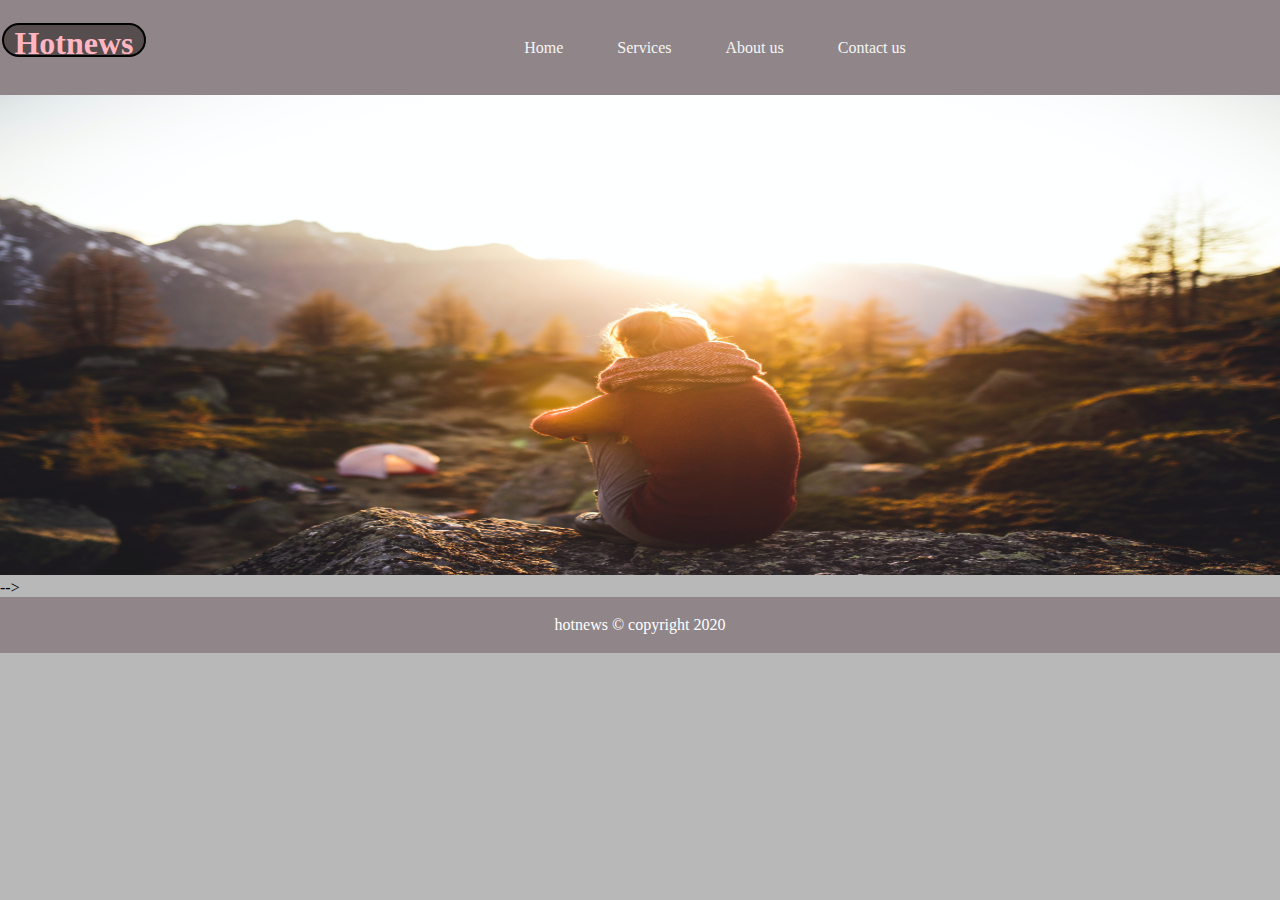
<file: animated website/index.html>
<!DOCTYPE html>
<html>
<head>
	<meta charset="utf-8">
	<title>learning javascript</title>
	<link rel="stylesheet" type="text/css" href="./css/style.css">
</head>
<body>
	
	<section class="container">
<h1 class="logo">Hotnews</h1>

<section class="menu">
	<ul>
		<li class="active"><a href="#">Home</a></li>
		<li><a href="services.html">Services</a></li>
		<li><a href="aboutus.html">About us</a></li>
		<li class="active"><a href="contactus.html">Contact us</a></li>
	</ul>
</section>
    </section>

   <section>
    	<img src="./images/kevoo.JPG.jpg" height="480px", width="100%">
    </section>-->
    <!--<form>
    	width <br>
    	<input type="number" id="width">
    	<br><br>
    	legth <br>
    	<input type="number" id="legth">
    	<br><br>
    	<input type="button" onclick="calc()" value="calculate">
    	<input type="number" id="answer">
    	<br><br>

    </form>-->
    <!--<form>
    	A <br>
    	<input type="number" id="a">
    	<br><br>
    	B <br>
    	<input type="number" id="b">
    	<br><br>
    	C <br>
    	<input type="number" id="c">
    	<br><br>
    	<input type="button" onclick="calck()" value="calculate">
    	<input type="number" id="answer">
    	<br><br>

    </form>-->

    <!--<form>
    	English<br>
    	<input type="number" id="english">
    	<br><br>
    	kiswahili<br>
    	<input type="number" id="kiswahili">
    	<br><br>
    	chemestry<br>
    	<input type="number" id="chemestry">
    	<br><br>
    	maths<br>
    	<input type="number" id="maths">
    	<br><br>
    	geography<br>
    	<input type="number" id="geography">
    	<br><br>
    	history<br>
    	<input type="number" id="history">
    	<br><br>
    	physics<br>
    	<input type="number" id="physics">
    	<br><br>
    	biology<br>
    	<input type="number" id="biology">
    	<br><br>
    	CRE<br>
    	<input type="number" id="cre">
    	<br><br>
    	<input type="button" onclick="marks()" value="TOTAL MARKS">
    	<input type="number" id="results">
    </form>-->


    <!--sign up form-->
     <!--<div id="container1">
    <div id="header">
    <h1>Create Sign Up Form</h1>
    </div>
      <form>
      	<label>Username</label>
      	<input type="text" id="Username"><br><br>

      	<label>Email</label>
      	<input type="email" id="email"><br><br>

      	<label>Password</label>
      	<input type="Password" id="Password"><br><br>

      	<label>Confirm password</label>
      	<input type="Password" id="Password1"><br><br>
      </form>

      <button>Submit</button>
    </div>-->

    <br>
<footer class="footer"><p>hotnews &copy copyright 2020</p></footer>


<script type="text/javascript" src="./js/java.js">
	
</script>

</body>
</html>
</file>
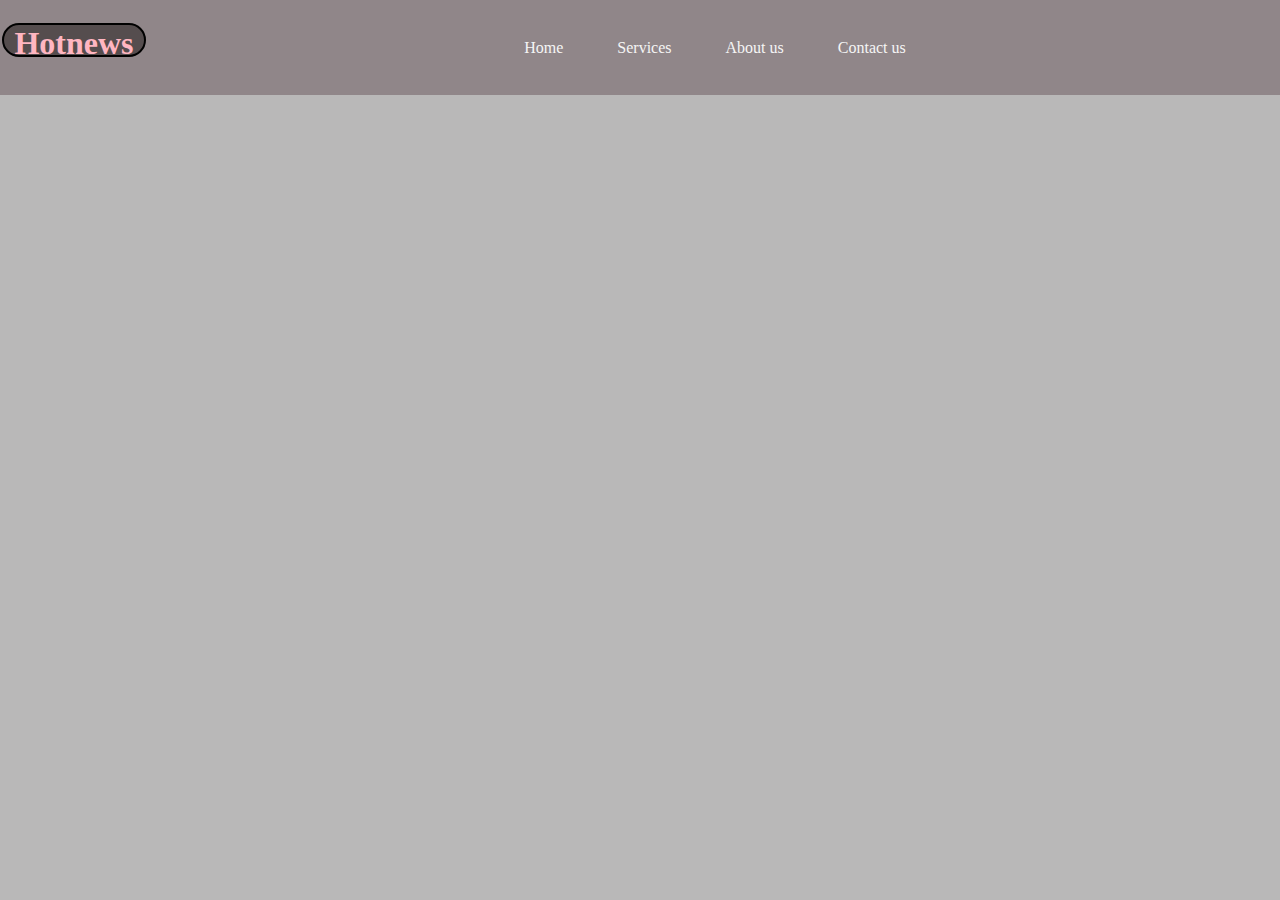
<file: animated website/aboutus.html>
<!DOCTYPE html>
<html>
<head>
	<meta charset="utf-8">
	<title>learning javascript</title>
	<link rel="stylesheet" type="text/css" href="./css/style.css">
</head>
<body>
	
	<section class="container">
<h1 class="logo">Hotnews</h1>

<section class="menu">
	<ul>
		<li><a href="index.html">Home</a></li>
		<li><a href="services.html">Services</a></li>
		<li class="active"><a href="aboutus.html">About us</a></li>
		<li class="active"><a href="contactus.html">Contact us</a></li>
	</ul>
</section>
</section>
       
</body>
</html>
</file>
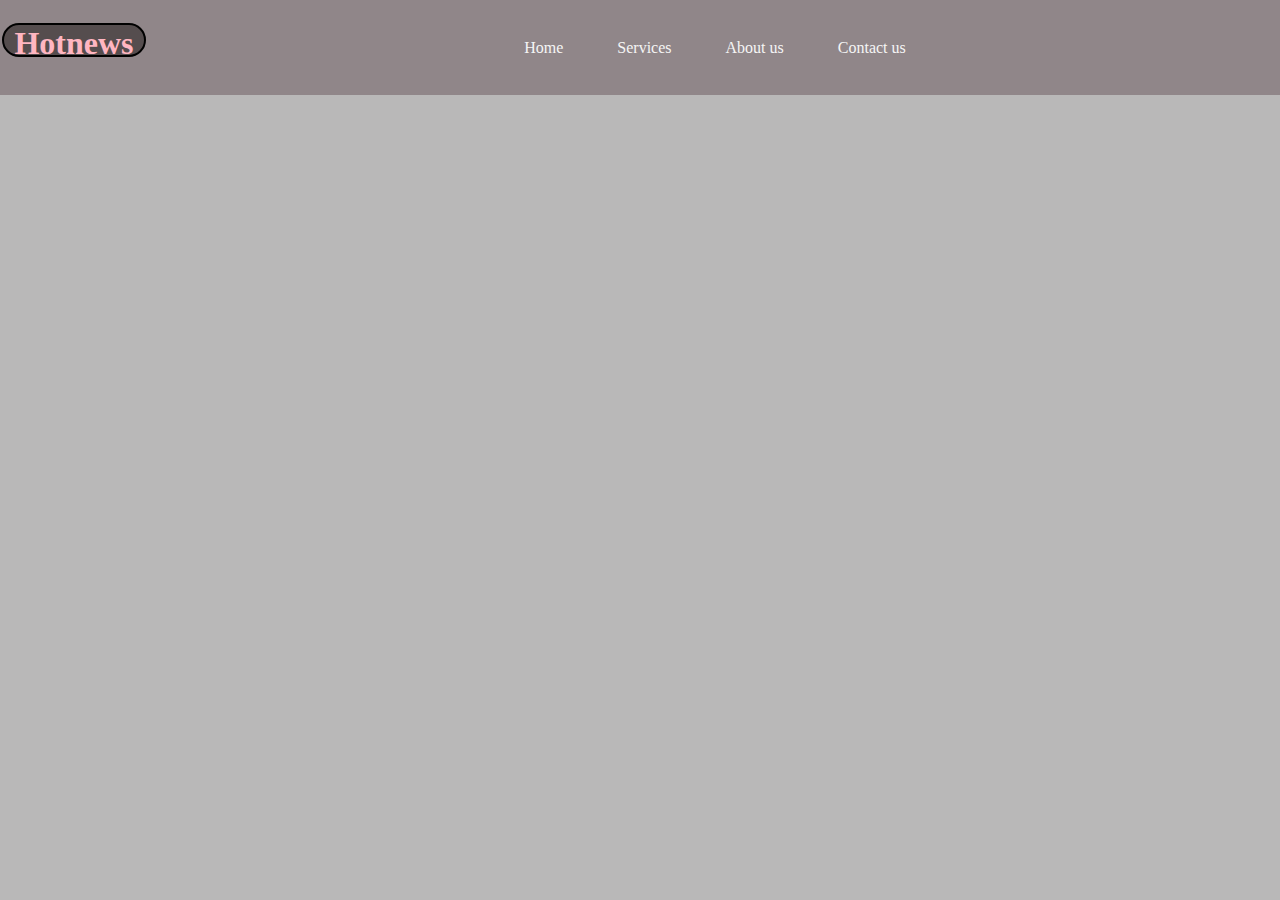
<file: animated website/contactus.html>
<!DOCTYPE html>
<html>
<head>
	<meta charset="utf-8">
	<title>learning javascript</title>
	<link rel="stylesheet" type="text/css" href="./css/style.css">
</head>
<body>
	
	<section class="container">
<h1 class="logo">Hotnews</h1>

<section class="menu">
	<ul>
		<li><a href="index.html">Home</a></li>
		<li><a href="services.html">Services</a></li>
		<li ><a href="aboutus.html">About us</a></li>  
		<li class="active"><a href="contactus.html">Contact us</a>
           <ul>
          	<li><a href="#">call us</a></li>
          	<li><a href="email.html">email us</a></li>
          	<li><a href="#">sms us</a></li>
          	<li><a href="#">video call us</a></li>
          </ul>
		</li>
	</ul>
</section>
</section>
       
</body>
</html>
</file>
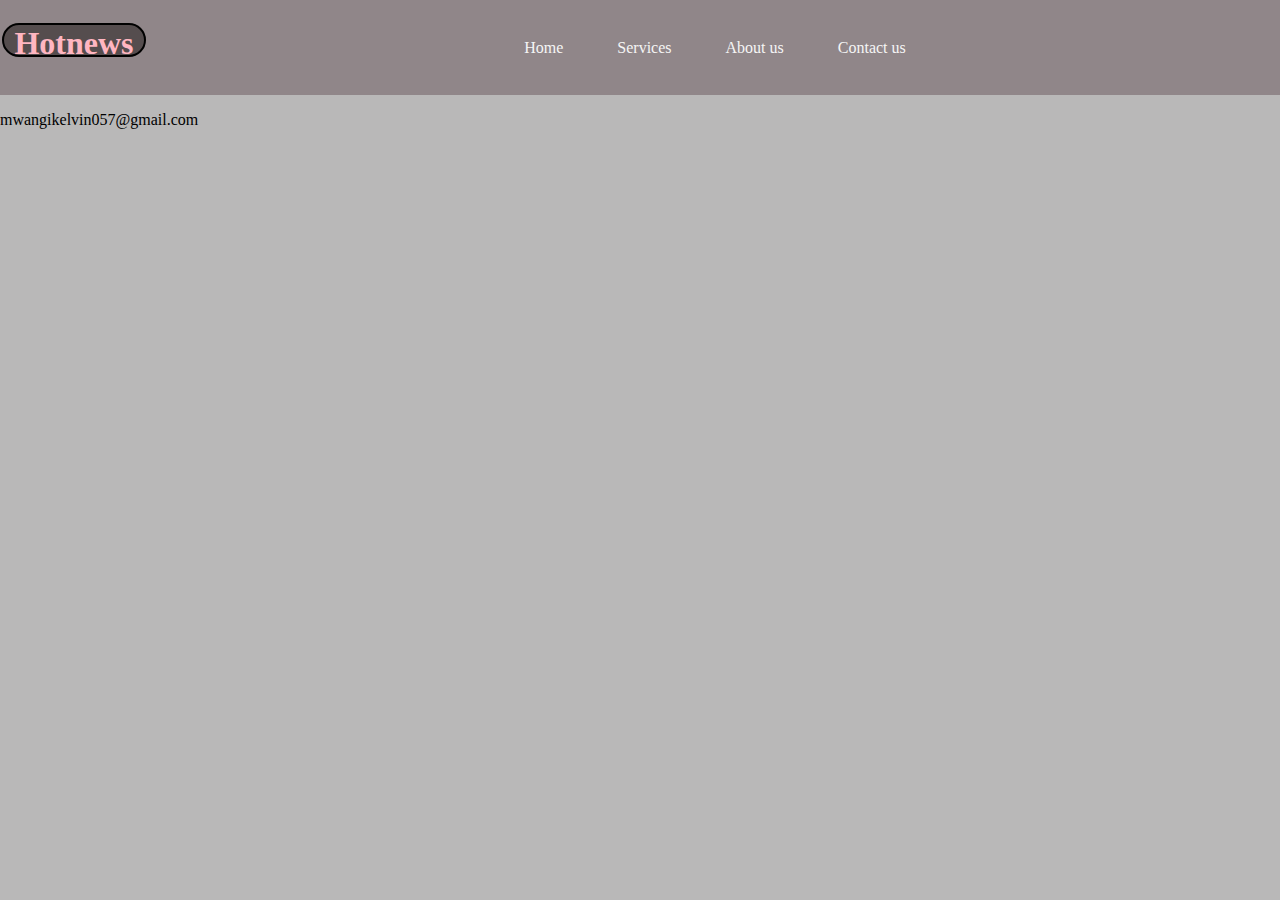
<file: animated website/email.html>
<!DOCTYPE html>
<html>
<head>
	<meta charset="utf-8">
	<title>learning javascript</title>
	<link rel="stylesheet" type="text/css" href="./css/style.css">
</head>
<body>
	
	<section class="container">
<h1 class="logo">Hotnews</h1>

<section class="menu">
	<ul>
		<li><a href="index.html">Home</a></li>
		<li><a href="services.html">Services</a></li>
		<li ><a href="aboutus.html">About us</a></li>  
		<li class="active"><a href="contactus.html">Contact us</a>
          
		</li>
	</ul>
</section>
</section>
       <p>mwangikelvin057@gmail.com</p>
</body>
</html>
</file>
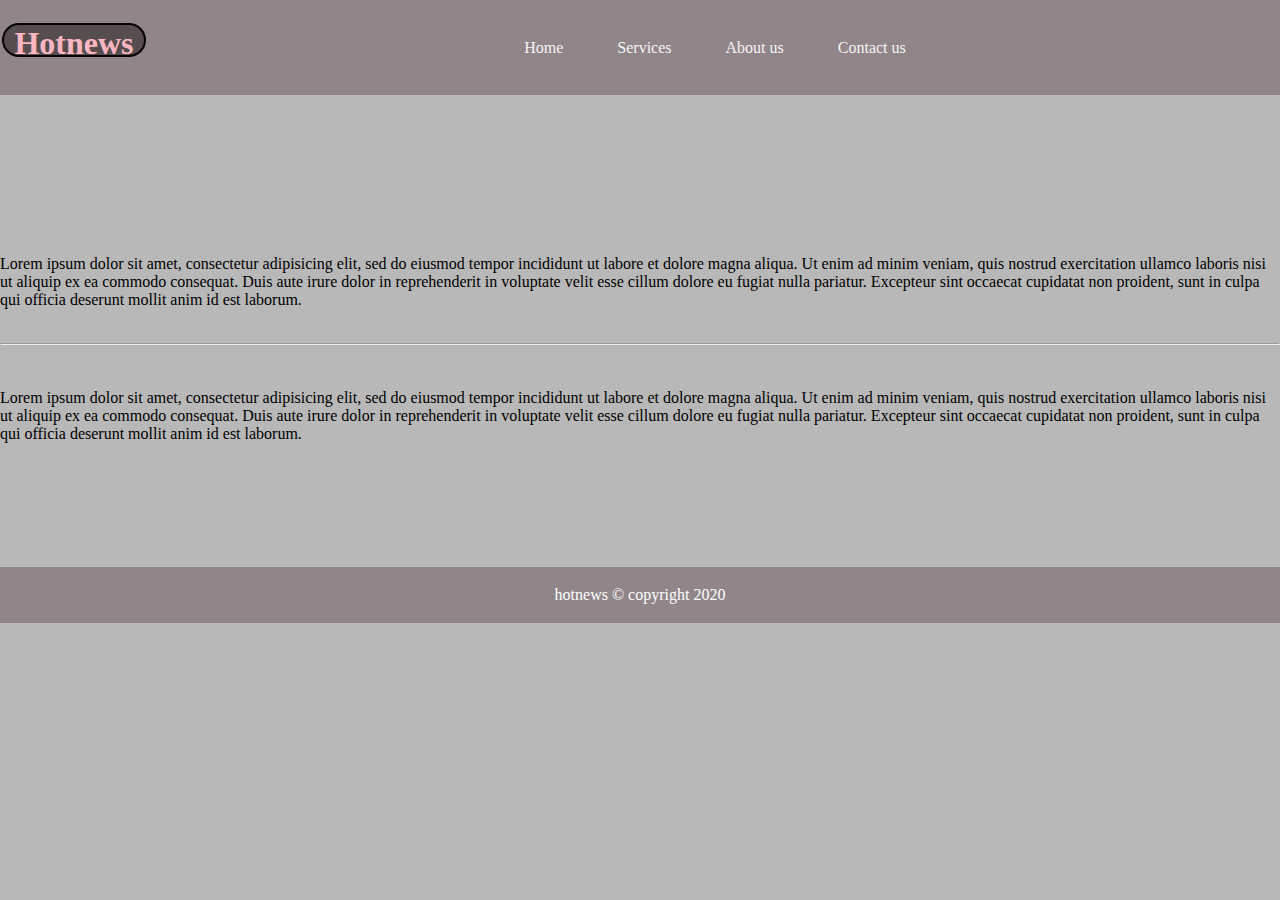
<file: animated website/Services.html>
<!DOCTYPE html>
<html>
<head>
	<meta charset="utf-8">
	<title></title>
	<link rel="stylesheet" type="text/css" href="./css/style.css">
</head>
<body>
	<section class="container">
<h1 class="logo">Hotnews</h1>

<section class="menu">
	<ul>
		<li><a href="index.html">Home</a></li>
		<li class="active"><a href="services.html">Services</a></li>
		<li><a href="aboutus.html">About us</a></li>
		<li class="active"><a href="contactus.html">Contact us</a></li>
	</ul>
</section>
    </section>

    <section>
    	<br>
    	<br>
    	<br>
    	<br>
    	<br>
    	<br>
    	<br>
    	<br>
    	







    	<p>
    	Lorem ipsum dolor sit amet, consectetur adipisicing elit, sed do eiusmod
    	tempor incididunt ut labore et dolore magna aliqua. Ut enim ad minim veniam,
    	quis nostrud exercitation ullamco laboris nisi ut aliquip ex ea commodo
    	consequat. Duis aute irure dolor in reprehenderit in voluptate velit esse
    	cillum dolore eu fugiat nulla pariatur. Excepteur sint occaecat cupidatat non
    	proident, sunt in culpa qui officia deserunt mollit anim id est laborum.

    	<br>
    	<br><hr>
    	<br>
    	<br>
    	

    	Lorem ipsum dolor sit amet, consectetur adipisicing elit, sed do eiusmod
    	tempor incididunt ut labore et dolore magna aliqua. Ut enim ad minim veniam,
    	quis nostrud exercitation ullamco laboris nisi ut aliquip ex ea commodo
    	consequat. Duis aute irure dolor in reprehenderit in voluptate velit esse
    	cillum dolore eu fugiat nulla pariatur. Excepteur sint occaecat cupidatat non
    	proident, sunt in culpa qui officia deserunt mollit anim id est laborum.	
    	</p>

    	<br>
    	<br>
    	<br>
    	<br>
    	<br>
    	<br>







    </section>

<section>
    <footer class="footer"><p>hotnews &copy copyright 2020</p></footer>
</section>
</body>
</html>
</file>
<file: animated website/css/style.css>
body{
	padding: 0;
	margin: 0;
	background-color: rgba(24, 20, 20, 0.3);
}
.logo{
	color: lightpink;
	background-color: rgba(25, 20, 20, 0.5);
	height: 30px;
	width: 140px;
	text-align: center;
}
.menu{
	text-align: center;
	margin-left: 100px;
	margin-top: -60px;


}
.menu ul li{
	position: relative;
	display: inline-block;
	margin: 20px;
	margin-left: 30px;
}
.menu ul li ul{
	display: none;
	position: absolute;
	background-color: rgba(50, 20, 30, 0.3);
	width: 120px;
	padding: 10px;

}
.menu ul li:hover ul{
	display: block;
}
.menu ul li ul li{
	width: 90px;
	background-color: transparent;

}

.menu ul li a{
	text-decoration: none;
	color: whitesmoke;

}

.menu ul li a:hover{
	background-color: rgba(50, 20, 30, 0.3);
	padding: 4px;
	border-radius: 2px;
	
}

.container{
	background-color: rgba(50, 20, 30, 0.3);
	padding: 2px;
}
.footer{
	text-align: center;
	background-color: rgba(50, 20, 30, 0.3);
	color: white;
	padding: 3px;
}
form{
	padding: 6px;
}


/*sign up form*/

#container1{
	float: left;
	margin-left: 420px;
	margin-top: 30px;
    border: 1px solid black;
    padding: 9px;
}

#header{
	
}
        /*ANIMATION*/

@-webkit-keyframes kevoo{
	45%{
		background-color: grey;
	}
	60%{
		background-color: pink;
	}
	50%{
		background-color: rebeccapurple;
	}
	76%{
		background-color: yellow;
	}
	80%{
		background-color: purple;
	}
	50%{
		background-color: whitesmoke;
	}
}

.logo{
	border: 2px solid black;
	border-radius: 20px;
	-webkit-animation: kevoo 2s infinite;
}
</file>
